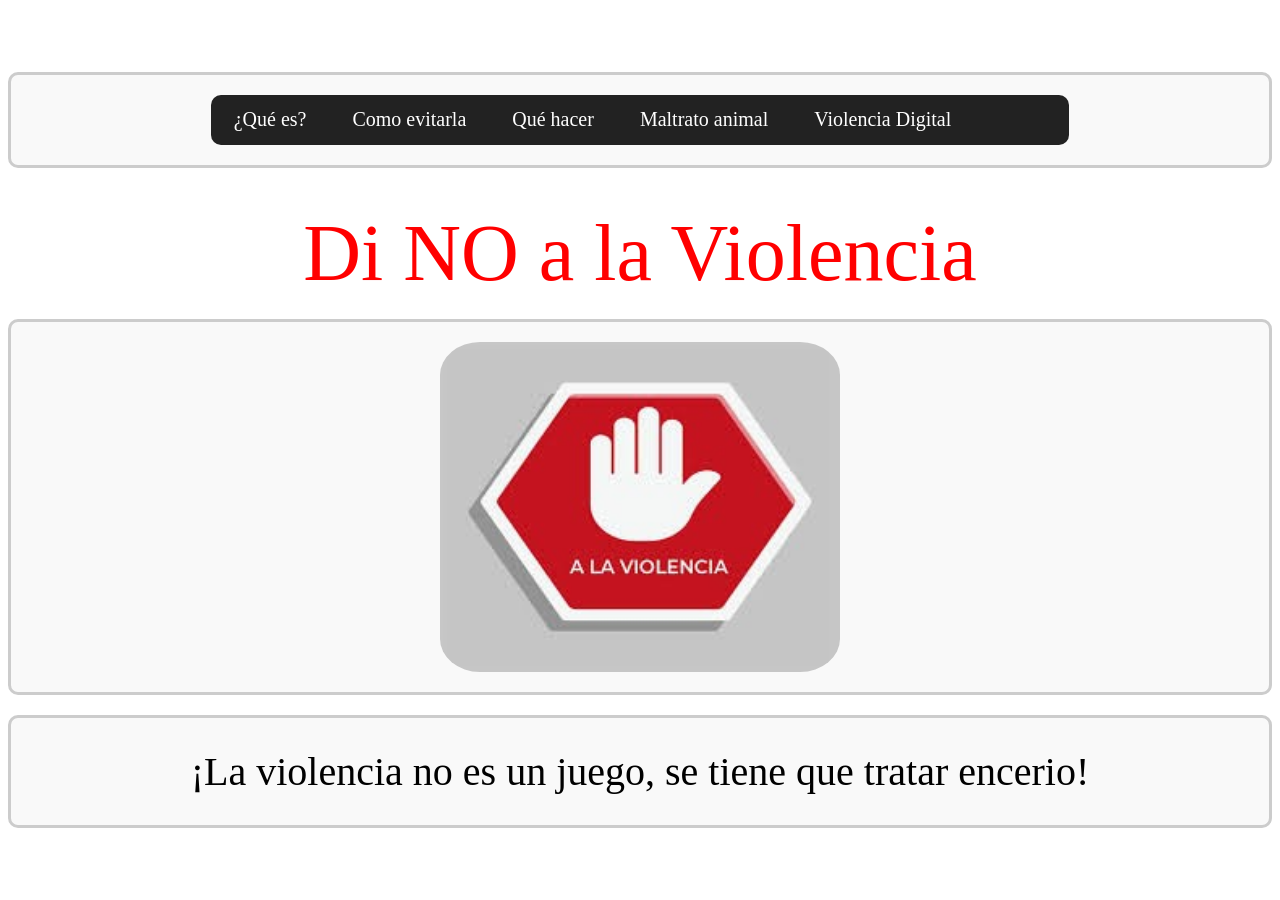
<file: index.html>
<html>
    <Head>
        <Title>No Violencia</Title>
         <link rel="stylesheet" href="menu.css">
         <link rel="stylesheet" href="nav.css">
         <link rel="stylesheet" href="formato.css"
    </Head>
<Body>
<div>
<header>
    <nav>
      <a href="2-Qué es la violencia.html">¿Qué es?</a>
      <a href="3-Como evitarla.html">Como evitarla</a>
      <a href="4-Que hacer en caso de violencia.html">Qué hacer</a>
      <a href="01.html">Maltrato animal</a>
      <a href="02.html">Violencia Digital</a>
      <span></span>
    </nav>
</header>
</div>
<section>
<p class="p"> Di NO a la Violencia</p>

<div>
<img src = "imagenes/555.png">
</div>

<div> 
<p class="p1">¡La violencia no es un juego, se tiene que tratar encerio!</p>
</div>
</section>
</Body>
</html>
</file>
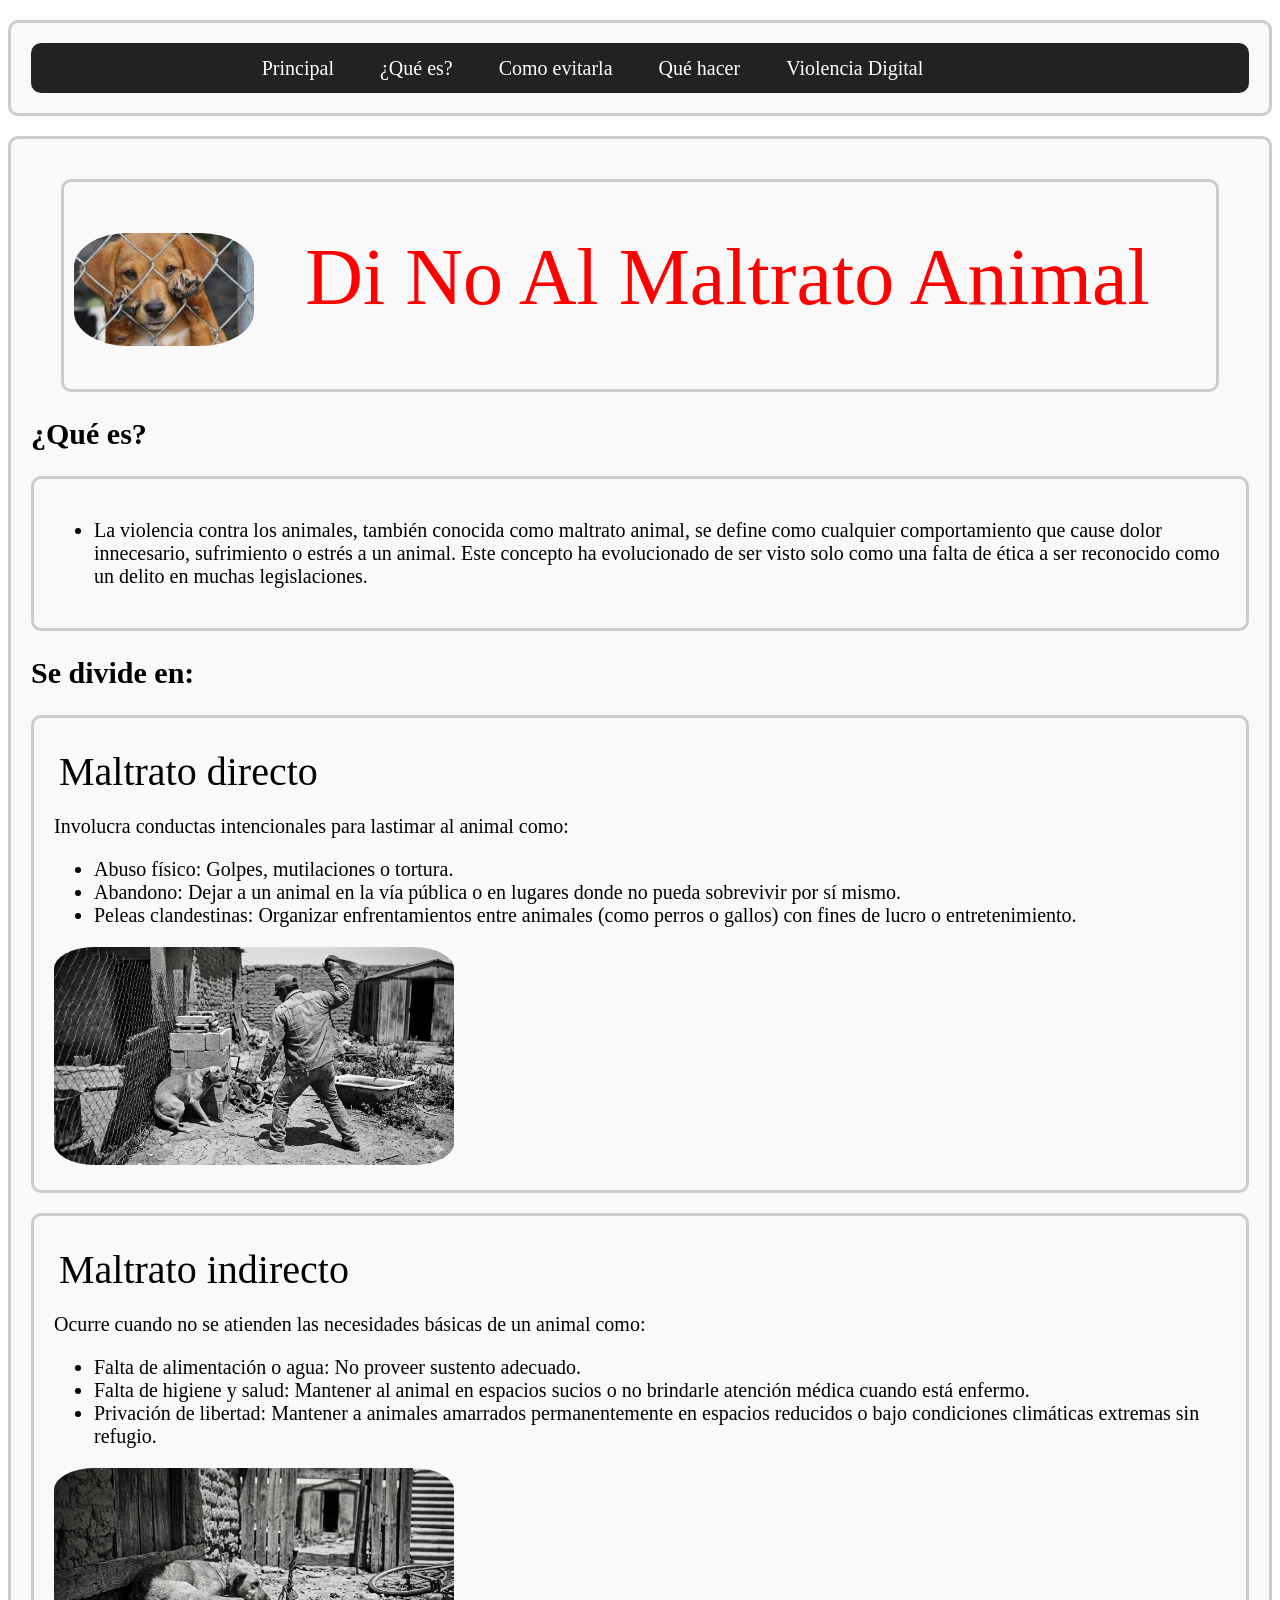
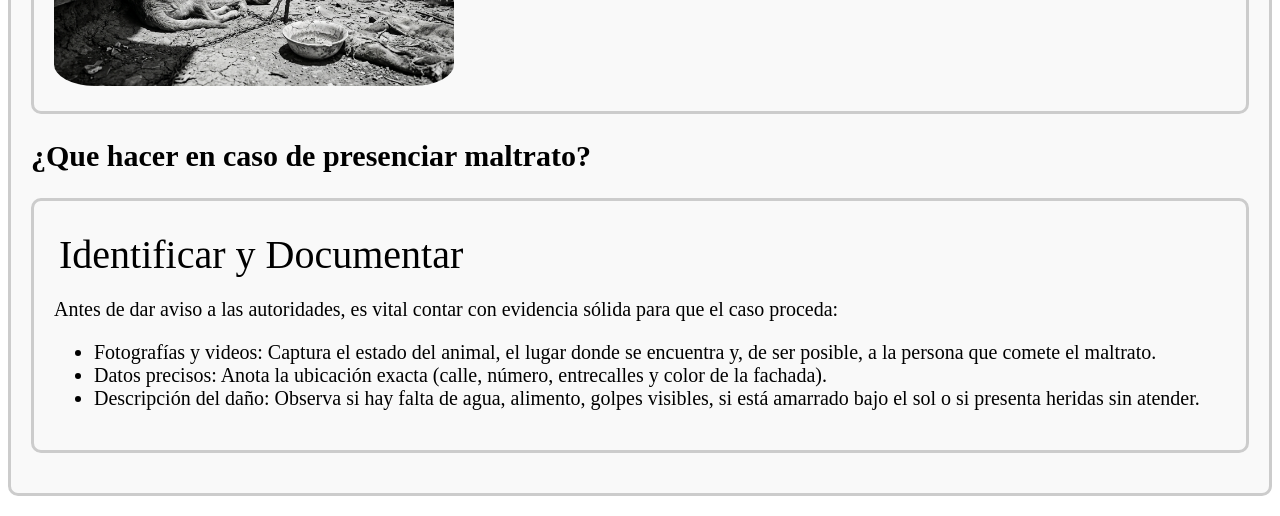
<file: 01.html>
<!DOCTYPE html>
<html>
    <head>
        <title>Maltrato animal</title>
  <link rel="stylesheet" href="formato.css">
  <link rel="stylesheet" href="nav.css">
    </head>
<body>
<div>
    <nav>
      <a href="index.html">Principal</a>
      <a href="2-Qué es la violencia.html">¿Qué es?</a>
      <a href="3-Como evitarla.html">Como evitarla</a>
      <a href="4-Que hacer en caso de violencia.html">Qué hacer</a>
      <a href="02.html">Violencia Digital</a>
      <span></span>
    </nav>
</div>
    <div >
<div class="div">
    <header>
    <img class="img" src="imagenes/images (3).jfif"><p class="p">Di No Al Maltrato Animal</p>
    </header>
<br> </br>
</div>

<section>
    <h2><b>¿Qué es?</b></h2>
<div>
    <ul>
        <li>La violencia contra los animales, también conocida como maltrato animal,
             se define como cualquier comportamiento que cause dolor innecesario, sufrimiento o estrés a un animal.
             Este concepto ha evolucionado de ser visto solo como una falta de ética
              a ser reconocido como un delito en muchas legislaciones.</li>
    </ul>
</div>
</section>

<section>
    <h2><b>Se divide en:</b></h2>
<div><p class="p1">Maltrato directo</p>
    <p>Involucra conductas intencionales para lastimar al animal como:</p>
    <ul>
        
        <li>Abuso físico: Golpes, mutilaciones o tortura.</li>
        <li>Abandono: Dejar a un animal en la vía pública o en lugares donde no pueda sobrevivir por sí mismo.</li>
        <li>Peleas clandestinas: Organizar enfrentamientos entre animales (como perros o gallos) con fines de lucro o entretenimiento.</li>
    </ul>
    <img src="imagenes/maltrato directo.png">
</div>
</section>

<section>
<div><p class="p1">Maltrato indirecto</p>
    <p>Ocurre cuando no se atienden las necesidades básicas de un animal como:</p>
    <ul>
        
        <li>Falta de alimentación o agua: No proveer sustento adecuado.</li>
        <li>Falta de higiene y salud: Mantener al animal en espacios sucios o no brindarle atención médica cuando está enfermo.</li>
        <li>Privación de libertad: Mantener a animales amarrados permanentemente
             en espacios reducidos o bajo condiciones climáticas extremas sin refugio.</li>
    </ul>
    <img src="imagenes/maltrato indirecto.png">
</div>
</section>

<section>
    <h2><b>¿Que hacer en caso de presenciar maltrato?</b></h2>
<div>
     <p class="p1">Identificar y Documentar</p>
     <p>Antes de dar aviso a las autoridades, es vital contar con evidencia sólida para que el caso proceda:</p>
    <ul>
        <li>Fotografías y videos: Captura el estado del animal, el lugar donde se encuentra y,
             de ser posible, a la persona que comete el maltrato.</li>
        <li>Datos precisos: Anota la ubicación exacta (calle, número, entrecalles y color de la fachada).</li>
        <li>Descripción del daño: Observa si hay falta de agua, alimento, 
            golpes visibles, si está amarrado bajo el sol o si presenta heridas sin atender.</li>
    </ul>
    
</div>
</section>

</body>

</html>
</file>
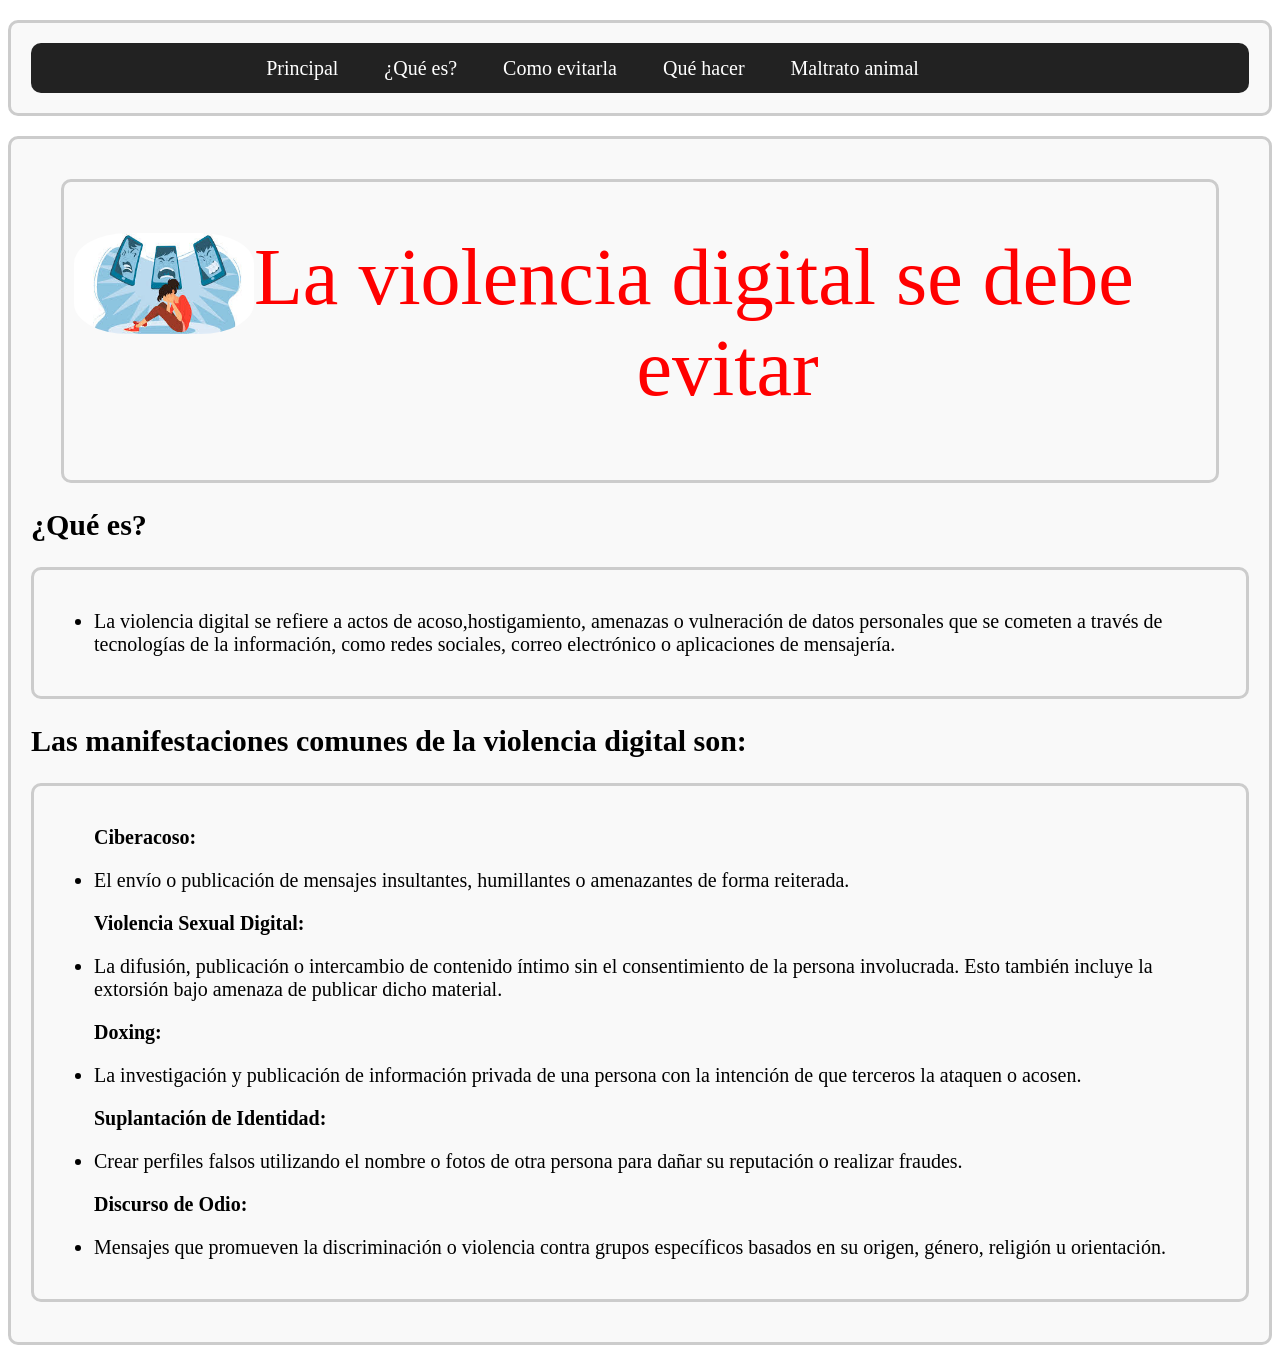
<file: 02.html>
<!DOCTYPE html>
<html>
    <head>
        <title>Violencia Digital</title>
  <link rel="stylesheet" href="formato.css">
  <link rel="stylesheet" href="nav.css">
    </head>
<body>
<div>
    <nav>
      <a href="index.html">Principal</a>
      <a href="2-Qué es la violencia.html">¿Qué es?</a>
      <a href="3-Como evitarla.html">Como evitarla</a>
      <a href="4-Que hacer en caso de violencia.html">Qué hacer</a>
      <a href="01.html">Maltrato animal</a>
    <span></span>
    </nav>
</div>
    <div >
<div class="div">
    <header>
    <img class="img" src="imagenes/descarga.jfif"><p class="p">La violencia digital se debe evitar</p>
    </header>
<br> </br>
</div>

<section>
    <h2><b>¿Qué es?</b></h2>
<div>
    <ul>
        <li>La violencia digital se refiere a actos de acoso,hostigamiento, 
            amenazas o vulneración de datos personales que se cometen a través de tecnologías de la información, 
            como redes sociales, correo electrónico o aplicaciones de mensajería.</li>
    </ul>
</div>
</section>

<section>
    <h2><b>Las manifestaciones comunes de la violencia digital son:</b></h2>
<div>
    <ul>
        <b><p>Ciberacoso:</p></b>
        <li>El envío o publicación de mensajes insultantes, humillantes o amenazantes de forma reiterada.</li>
        <b><p>Violencia Sexual Digital:</p></b>
        <li>La difusión, publicación o intercambio de contenido íntimo sin el consentimiento de la persona involucrada. 
            Esto también incluye la extorsión bajo amenaza de publicar dicho material.</li>
        <b><p>Doxing:</p></b>
        <li>La investigación y publicación de información privada de una persona con la intención de que terceros la ataquen o acosen.</li>
        <b><p>Suplantación de Identidad:</p></b>
        <li>Crear perfiles falsos utilizando el nombre o fotos de otra persona para dañar su reputación o realizar fraudes.</li>
        <b><p>Discurso de Odio:</p></b>
        <li>Mensajes que promueven la discriminación o violencia contra grupos específicos basados en su origen, género, religión u orientación.</li>
    </ul>
</div>
</section>

</body>
</html>
</file>
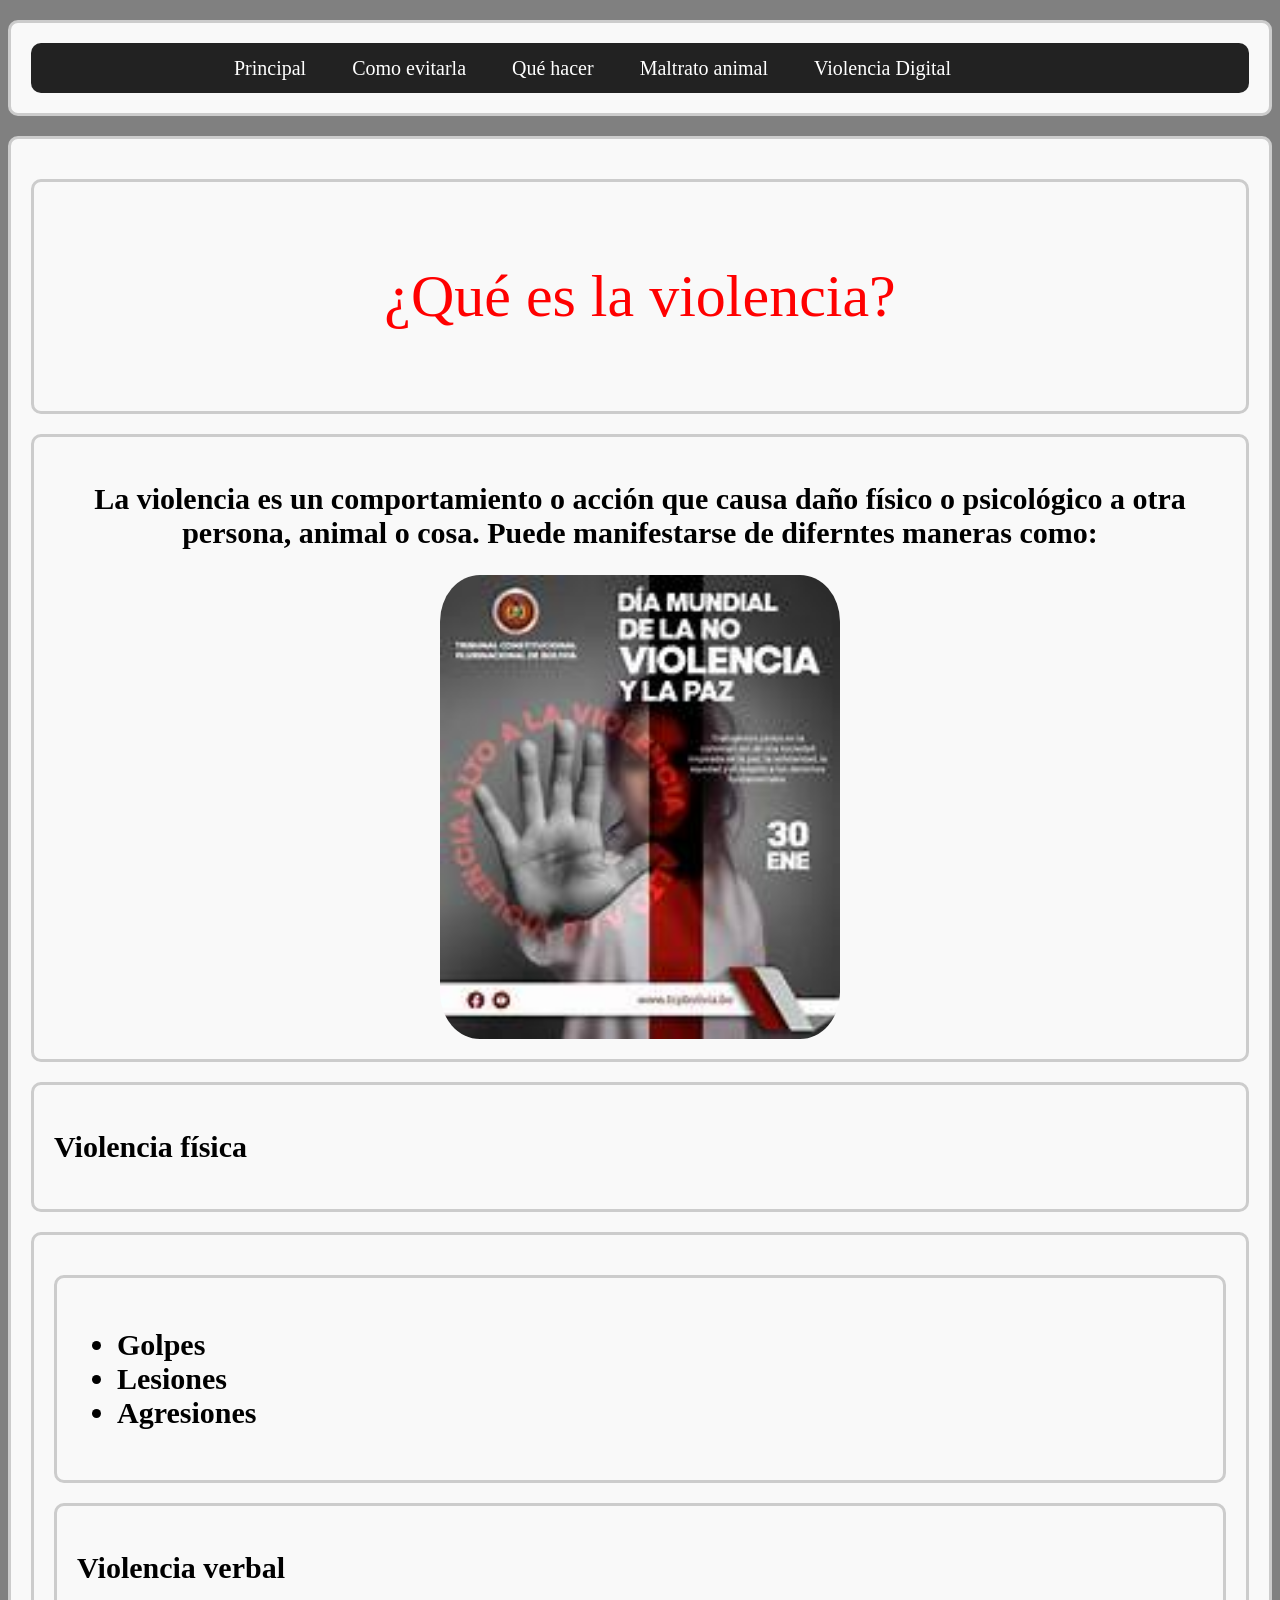
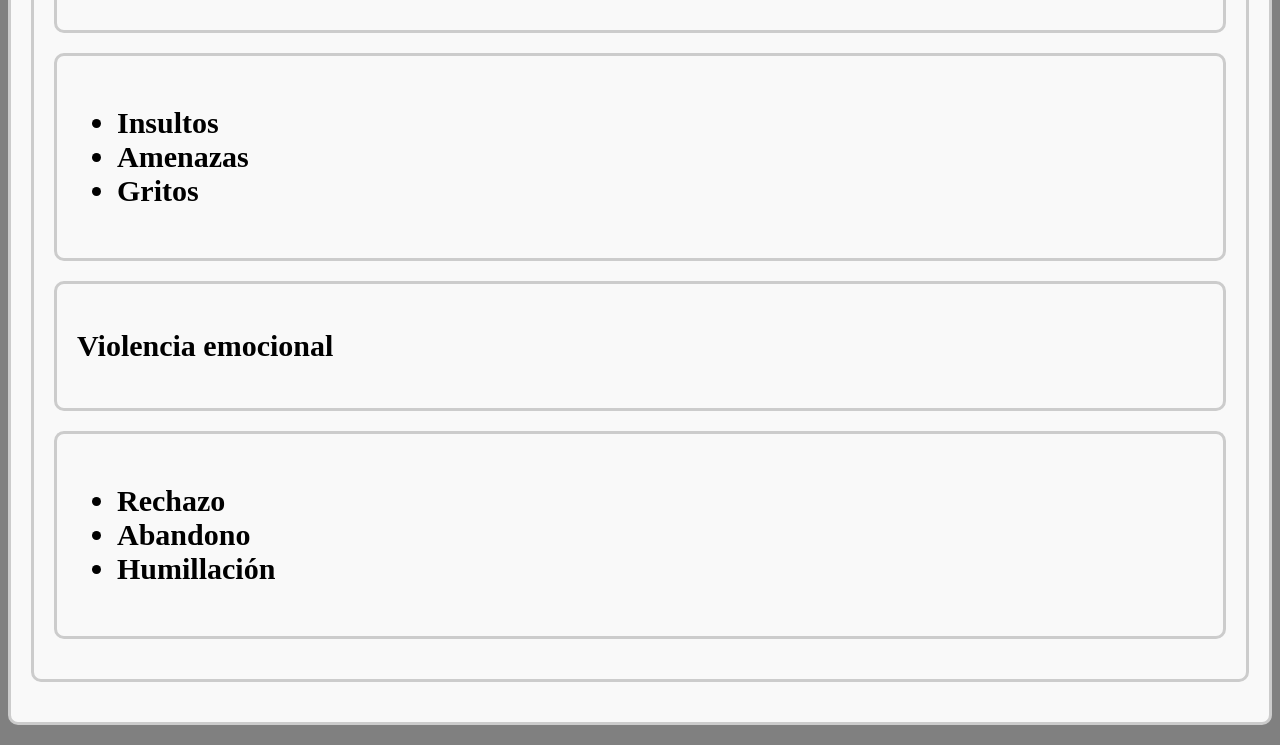
<file: 2-Qué es la violencia.html>
<html>
    <Head>
     <title>¿Qué es la violencia?</title>
      <link rel="stylesheet" href="nav.css">
      <link rel="stylesheet" href="formato.css">
    </Head>
<body>

<div>    
<header>
    <nav>
      <a href="index.html">Principal</a>
      <a href="3-Como evitarla.html">Como evitarla</a>
      <a href="4-Que hacer en caso de violencia.html">Qué hacer</a>
      <a href="01.html">Maltrato animal</a>
      <a href="02.html">Violencia Digital</a>
      <span></span>
    </nav>
</header>
</div>
<section>
<div>
  <body bgcolor ="grey">
    <body text="black">

    <Center><div><p style="font-family: Broadway; font-size: 60px; color: red">¿Qué es la violencia?</p></div></Center>

    <center><div><p><h1>La violencia es un comportamiento o acción que causa daño físico o psicológico a otra persona, animal o cosa. 
        Puede manifestarse de diferntes maneras como:</h1></p>
    
    <img src="imagenes/no.png" Width="350" Height="400">
    </div></center>
   
    <div><p><h1>Violencia física</h1></p></div>
<div>
    <div><p><h2><ul>
        <li>Golpes</li>
        <li>Lesiones</li>
        <li>Agresiones</li>
        </ul></p></h2>
    </div>

    <div><p><h1>Violencia verbal</h1></p></div>

    <div><p><h2><ul>
        <li>Insultos</li>
        <li>Amenazas</li>
        <li>Gritos</li>
        </ul></h2></p>
    </div>

    <div><p><h1>Violencia emocional</h1></p></div>

    <div>
    <p><h2><ul>
        <li>Rechazo</li>
        <li>Abandono</li>
        <li>Humillación</li>
    </ul></h2></p>
    


</div>
</div>
    </div>
</section> 

</body>
</html>
</file>
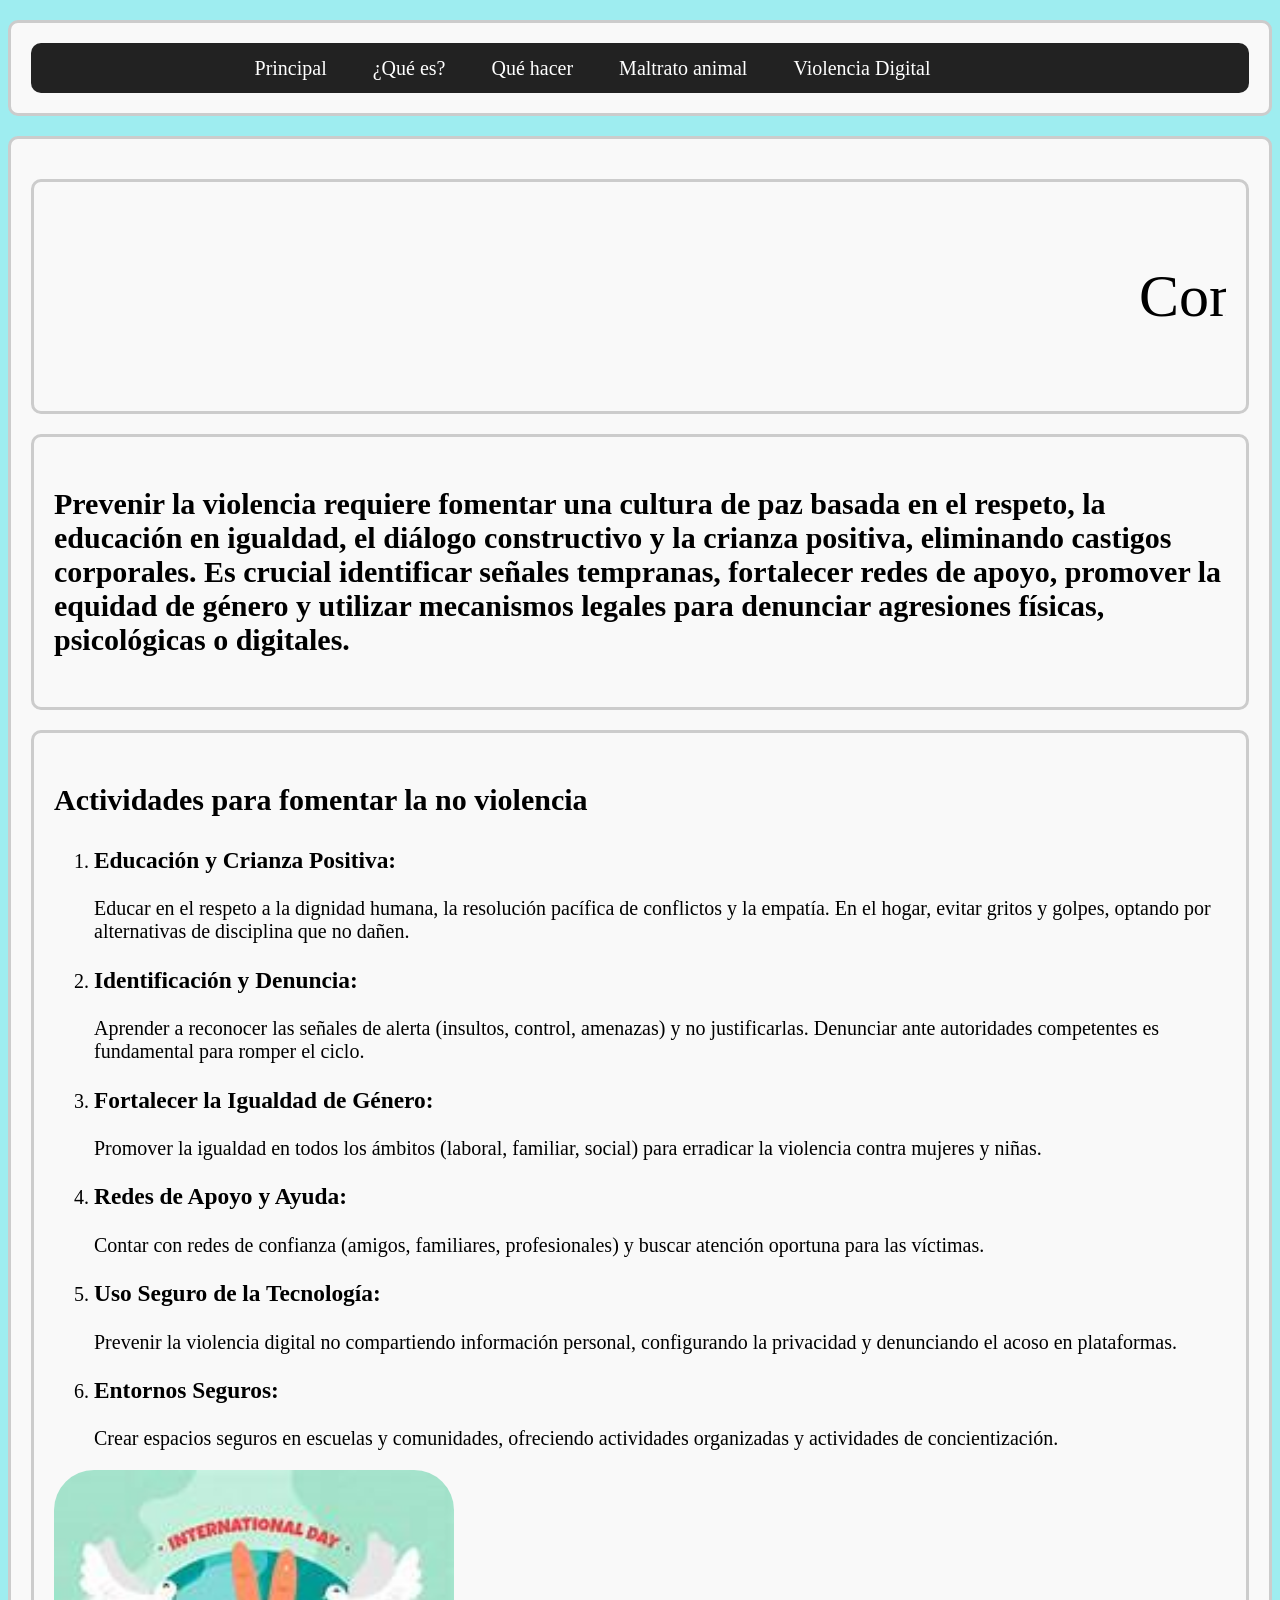
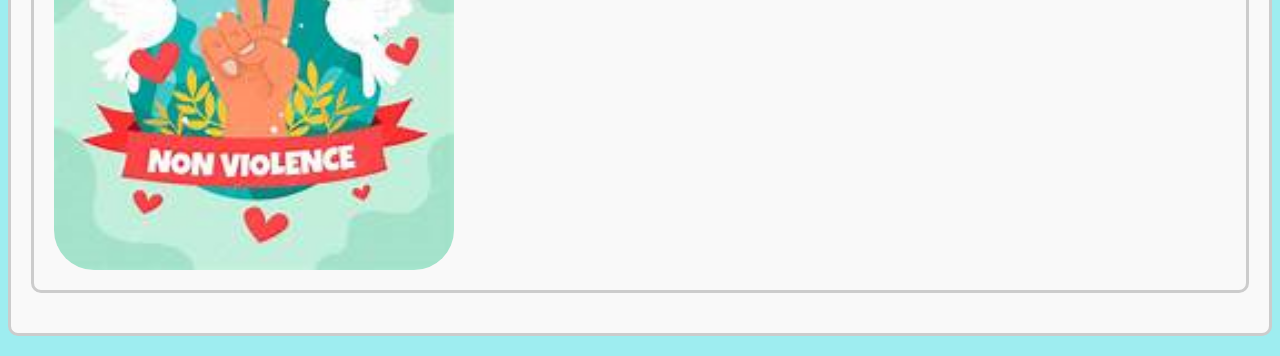
<file: 3-Como evitarla.html>
<html>
    <head>
        <title>Como evitar la violencia</title>
        <link rel="stylesheet" href="nav.css">
        <link rel="stylesheet" href="formato.css">
    </head>
<Body bgcolor="9EEDFG">
<div>
<header>
    <nav>
      <a href="index.html">Principal</a>
      <a href="2-Qué es la violencia.html">¿Qué es?</a>
      <a href="4-Que hacer en caso de violencia.html">Qué hacer</a>
      <a href="01.html">Maltrato animal</a>
      <a href="02.html">Violencia Digital</a>
    <span></span>
    </nav>
</header>
</div>

<section>
<div>
   <div><marquee><p style="font-family: Broadway; font-size: 60px; color: Black;">Como evitar la violencia</p></marquee></div> 
<div><h1><p>Prevenir la violencia requiere fomentar una cultura de paz basada en el respeto, la educación en igualdad, el 
        diálogo constructivo y la crianza positiva, eliminando castigos corporales. Es crucial identificar señales tempranas, 
        fortalecer redes de apoyo, promover la equidad de género y utilizar mecanismos legales para denunciar agresiones físicas,
         psicológicas o digitales.</p></h1></div>
    
    <div ><h1><b><p >Actividades para fomentar la no violencia</p></b></h1>
    <ol style="font-size: 20;"><p><li><b><h3>Educación y Crianza Positiva:</h3></b> Educar en el respeto a la dignidad humana, la resolución pacífica de conflictos y la empatía. En el hogar, evitar gritos y golpes, optando por alternativas de disciplina que no dañen.</li>
       <li><b><h3>Identificación y Denuncia:</h3></b> Aprender a reconocer las señales de alerta (insultos, control, amenazas) y no justificarlas. Denunciar ante autoridades competentes es fundamental para romper el ciclo.</li>
       <li><b><h3>Fortalecer la Igualdad de Género:</h3></b> Promover la igualdad en todos los ámbitos (laboral, familiar, social) para erradicar la violencia contra mujeres y niñas.</li>
       <li><b><h3>Redes de Apoyo y Ayuda:</h3></b> Contar con redes de confianza (amigos, familiares, profesionales) y buscar atención oportuna para las víctimas.</li>
       <li><b><h3>Uso Seguro de la Tecnología:</h3></b> Prevenir la violencia digital no compartiendo información personal, configurando la privacidad y denunciando el acoso en plataformas.</li>
       <li><b><h3>Entornos Seguros:</h3></b> Crear espacios seguros en escuelas y comunidades, ofreciendo actividades organizadas y actividades de concientización.</li></p></ol>
    <img src="imagenes/OIP.png" Width="470" Height="500">
    </div>
</div>
</section>
</html>
</file>
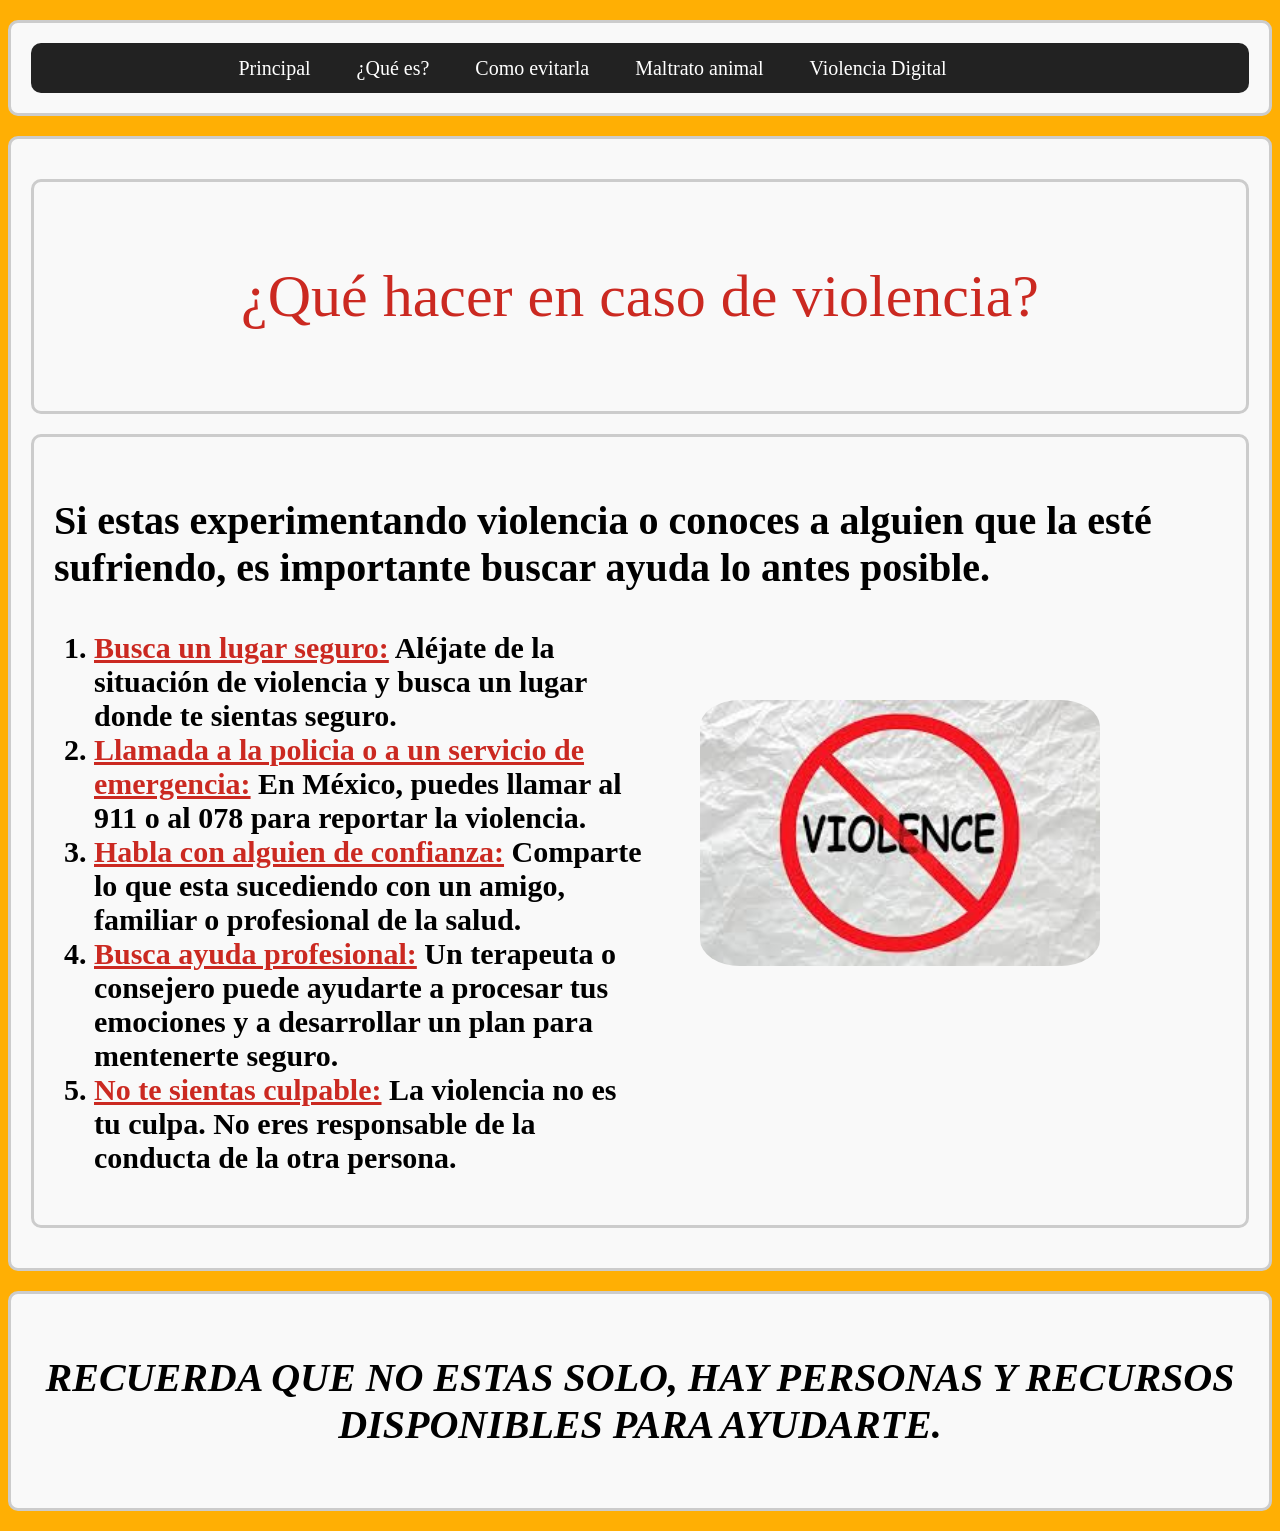
<file: 4-Que hacer en caso de violencia.html>
<html>
    <head>
        <title>Que hacer en caso de violencia</title>
        <link rel="stylesheet" href="nav.css">
        <link rel="stylesheet" href="formato.css">
    </head>
<body bgcolor="#FFAF04">
<div>
<header>
    <nav>
      <a href="index.html">Principal</a>
      <a href="2-Qué es la violencia.html">¿Qué es?</a>
      <a href="3-Como evitarla.html">Como evitarla</a>
      <a href="01.html">Maltrato animal</a>
      <a href="02.html">Violencia Digital</a>
    <span></span>
    </nav>
</header>
</div>
<div>
    <div><center><p style="font-size: 60; font-family: Broadway; color: #CB2921;">¿Qué hacer en caso de violencia?</p></center></div>
 <div>  <h1><p>Si estas experimentando violencia o conoces a alguien que la esté sufriendo, es importante buscar ayuda lo antes posible.</p></h1>
   <h2><ol style="position: relative; width: 550px";><li><b><u style="color: #CB2921;">Busca un lugar seguro:</u></b> Aléjate de la situación de violencia y busca un lugar donde te sientas seguro.</li>
    <li><b><u style="color: #CB2921;">Llamada a la policia o a un servicio de emergencia:</u></b> En México, puedes llamar al 911 o al 078 para reportar la violencia.</li>
    <li><b><u style="color: #CB2921;">Habla con alguien de confianza:</u></b> Comparte lo que esta sucediendo con un amigo, familiar o profesional de la salud.</li>
    <li><b><u style="color: #CB2921;">Busca ayuda profesional:</u></b> Un terapeuta o consejero puede ayudarte a procesar tus emociones y a desarrollar un plan para mentenerte seguro.</li>
    <li><b><u style="color: #CB2921;">No te sientas culpable:</u></b> La violencia no es tu culpa. No eres responsable de la conducta de la otra persona.</li></ol>
    </h2></div>

    <img src="imagenes/VIO.png"style="position: absolute; top: 700px; left: 700px;" alt="Posición exacta">
</div>
    <div><Center><I><b><p style="font-size: 40;">RECUERDA QUE NO ESTAS SOLO, HAY PERSONAS Y RECURSOS DISPONIBLES PARA AYUDARTE.</p></b></I></Center></div>

</body>
</html>
</file>
<file: menu.css>
body {font-family: broadway;
      align-content: center;
      align-items: center;
     }

div {align-items: center;
     justify-content: center;
    display: flex;}

img {width: 300px;
     height: auto;}

.p {font-size: 70px;
    text-align: center;
    color: red;}

.p1 {font-size: 30px;
    text-align: center;}
</file>
<file: nav.css>
nav {
     width: auto;
     height: 50px;
     background: #222;
     border-radius: 10px;
     display: flex;
     justify-content: center;
     align-items: center;}

nav a {font-family: broadway;
       display: flex;
       font-size: 20px;
       font-weight: 500;
       color: white;
       text-decoration: none;
       padding: 0 23px;
       z-index: 1;}

nav span{
         top: 0;
         left: 0;
         width: 95px;
         height: 100%;
         background: linear-gradient(45deg #5b2a6e, #cd8cda);
         border-radius: 10px;
         transition: 0.5s;}

nav a:nth-child(1):hover~span{
    left:0px;
}
nav a:nth-child(2):hover~span{
    left:90px;
}
nav a:nth-child(3):hover~span{
    left:180px;
}
nav a:nth-child(4):hover~span{
    left:275px;
}
nav a:nth-child(5):hover~span{
    left:380px;
}
</file>
<file: formato.css>
.img {border-radius: 30%;
    width: 180px;
    margin-top: 1px;
    height: auto;
    float: left;}

img {width: 400px;
     height: auto;
    border-radius: 10%;}

.div{max-width: 500%;
    height: auto;
    font-family: impact;
    text-align-last: center;
    margin: 20px 30px;
    padding: 10px;
    border: 3px solid #ccc;
    border-radius: 10px;
    background-color: #f9f9f9;}

.p {margin-top: 40px;
    font-size: 80px;
    color: red;
    margin-bottom: 10px;
    margin-left: 5px;
    margin-right: 5px;}

.p1 {margin-top: 10px;
    font-size: 40px;
    margin-bottom: 10px;
    margin-left: 5px;
    margin-right: 5px;}

div{max-width: 500%;
    font-size: 20px;
    margin: 20px auto;
    padding: 20px;
    border: 3px solid #ccc;
    border-radius: 10px;
    background-color: #f9f9f9;}
</file>
